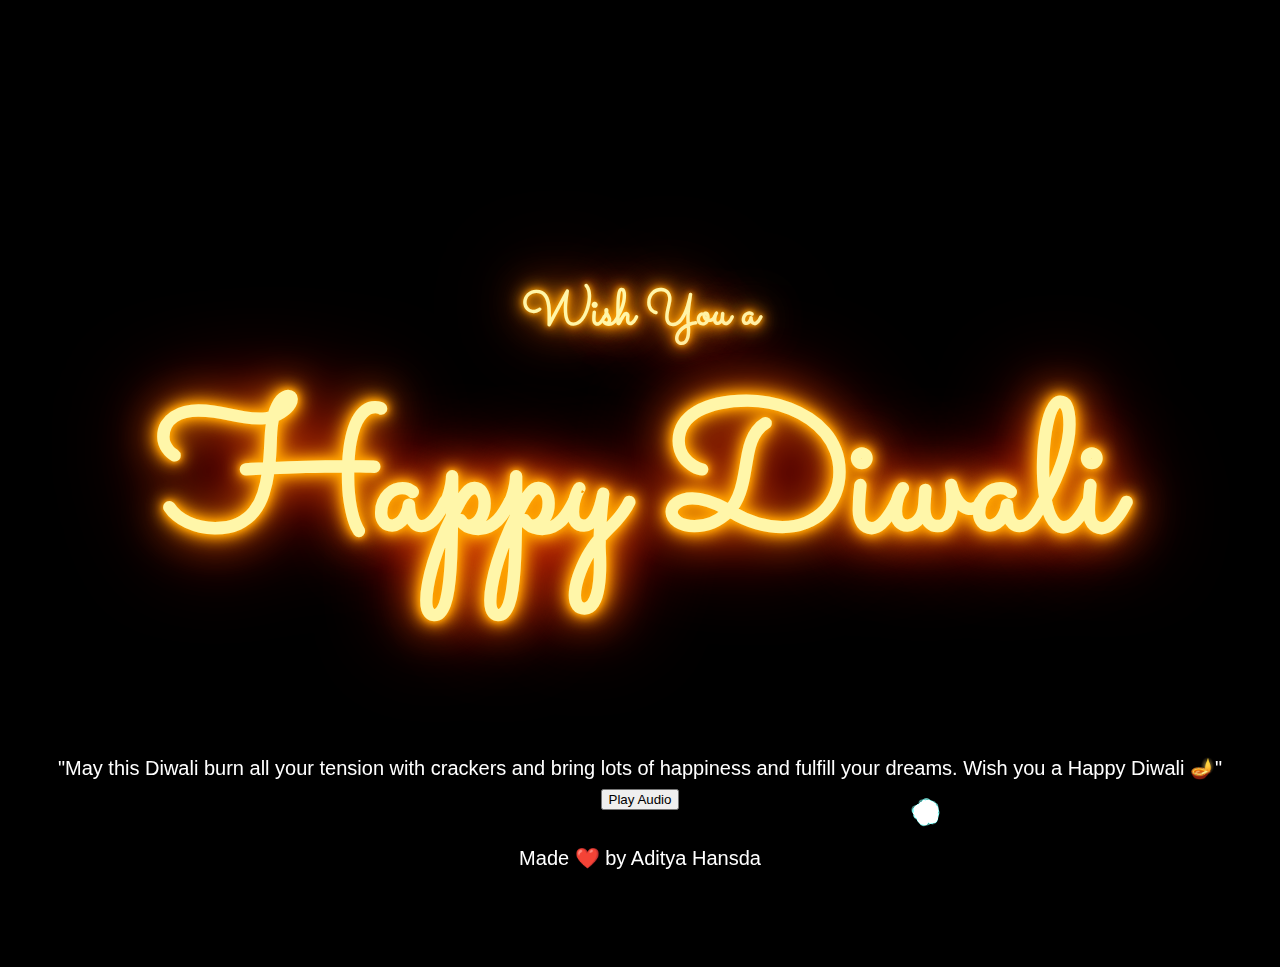
<file: index.html>
<!DOCTYPE html>
<html lang="en">

<head>
    <meta charset="UTF-8">
    <meta name="viewport" content="width=device-width, initial-scale=1.0">
    <title>Wish You a Happy Diwali</title>
    <link rel="stylesheet" href="style.css">
    <script src="script.js"></script>
</head>

<body>

    <canvas id="canvas"></canvas>
    <h1 class="wish">Wish You a</h1>
    <h1>Happy Diwali</h1>

    <!-- Created by Adity Hansda -->
    <span class="Quotes"> "May this Diwali burn all your tension with crackers and bring lots of happiness and fulfill your dreams. Wish you a Happy Diwali 🪔"</span>
    <span><a href="https://bento.me/adityahansda">Made ❤️ by Aditya Hansda</a></span>

    <!-- Autoplay audio with a link -->
    <audio id="diwaliAudio" controls autoplay>
        <source src="https://drive.google.com/uc?id=1esc_x3gJHPUbqH8HQyPyI528Tx2SWOb3" type="audio/mp3">
        Your browser does not support the audio element.
    </audio>

    <!-- Play button -->
    <button role="button" onclick="startAudio()">Play Audio</button>

    <script>
        function startAudio() {
            var audio = document.getElementById('diwaliAudio');
            audio.play();
        }
    </script>

</body>

</html>
</file>
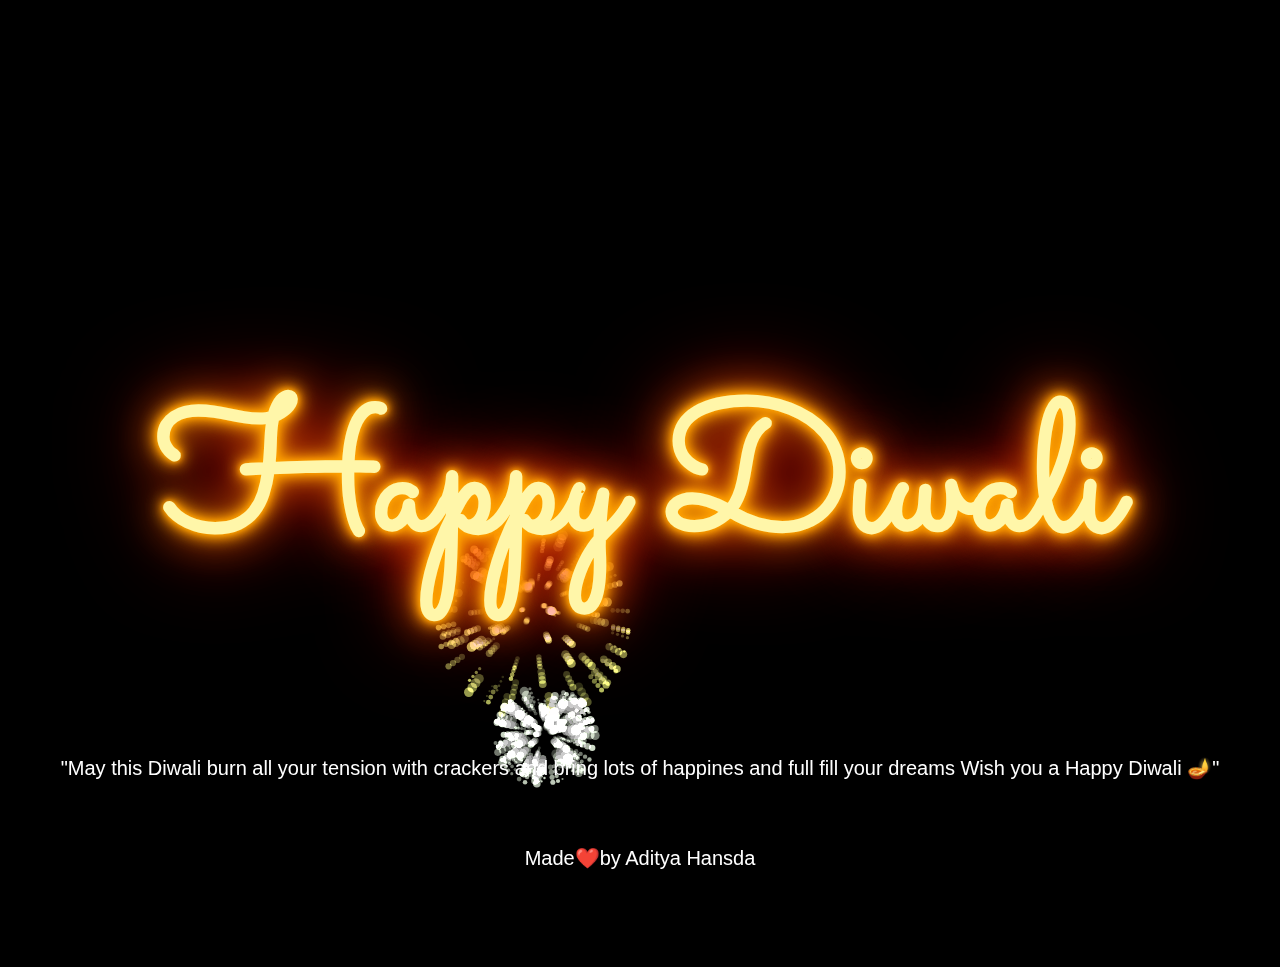
<file: HappyDiwali.html>
<!DOCTYPE html>
<html lang="en">

<head>
    <meta charset="UTF-8">
    <meta name="viewport" content="width=device-width, initial-scale=1.0">
    <title>Document</title>
    <link rel="stylesheet" href="style.css">
    <script src="script.js"></script>
</head>

<body>

    <canvas id="canvas">
      
    </canvas>

    <h1>Happy Diwali</h1>

    <audio src="Diwali2021.mp3" autoplay="autoplay" loop="loop"></audio>

    <!--------Created by --------- >
    
         Adity Hansda 
         About me - https://bento.me/adityahansda
        
      <!----------------->

    <span class="Quotes"> "May this Diwali burn all your tension with crackers and bring lots of happines and full fill your dreams Wish you a Happy Diwali 🪔"</span>
    <span><a  href="https://bento.me/adityahansda">Made❤️by Aditya Hansda  </a> </span>

</body>

</html>
</file>
<file: style.css>
@import url("https://fonts.googleapis.com/css?family=Sacramento&display=swap");
h1 {
    position: absolute;
    top: 30vh;
    font-size: calc(20px + 18vh);
    line-height: calc(20px + 20vh);
    /*   text-shadow: 0 0 5px #f562ff, 0 0 15px #f562ff, 0 0 25px #f562ff,
    0 0 20px #f562ff, 0 0 30px #890092, 0 0 80px #890092, 0 0 80px #890092;
  color: #fccaff; */
    text-shadow: 0 0 5px #ffa500, 0 0 15px #ffa500, 0 0 20px #ffa500, 0 0 40px #ffa500, 0 0 60px #ff0000, 0 0 10px #ff8d00, 0 0 98px #ff0000;
    color: #fff6a9;
    font-family: "Sacramento", cursive;
    text-align: center;
    animation: blink 12s infinite;
    -webkit-animation: blink 12s infinite;
}

.wish {
    position: absolute;
    top: 20vh;
    font-size: calc(5px + 5vh);
}

@media only screen and (max-width: 600px) {
    h1 {
        position: absolute;
        font-size: 7vh;
        line-height: calc(10px + 15vh);
        /*   text-shadow: 0 0 5px #f562ff, 0 0 15px #f562ff, 0 0 25px #f562ff,
        0 0 20px #f562ff, 0 0 30px #890092, 0 0 80px #890092, 0 0 80px #890092;
      color: #fccaff; */
        text-shadow: 0 0 5px #ffa500, 0 0 15px #ffa500, 0 0 20px #ffa500, 0 0 40px #ffa500, 0 0 60px #ff0000, 0 0 10px #ff8d00, 0 0 98px #ff0000;
        color: #fff6a9;
        font-family: "Sacramento", cursive;
        text-align: center;
        animation: blink 12s infinite;
        -webkit-animation: blink 12s infinite;
    }
    span {
        position: absolute;
        color: white;
        font-family: 'Roboto', sans-serif;
        bottom: 10px;
        margin: 20px;
    }
    .wish {
        position: absolute;
        top: 20vh;
        font-size: calc(5px + 5vh);
    }
}

body {
    overflow: hidden;
    /* Hide scrollbars */
    padding: 2vw;
    display: flex;
    justify-content: center;
    align-items: center;
    height: 100vh;
    background-color: black;
}

@-webkit-keyframes blink {
    20%,
    24%,
    55% {
        color: #111;
        text-shadow: none;
    }
    0%,
    19%,
    21%,
    23%,
    25%,
    54%,
    56%,
    100% {
        /*     color: #fccaff;
    text-shadow: 0 0 5px #f562ff, 0 0 15px #f562ff, 0 0 25px #f562ff,
      0 0 20px #f562ff, 0 0 30px #890092, 0 0 80px #890092, 0 0 80px #890092; */
        text-shadow: 0 0 5px #ffa500, 0 0 15px #ffa500, 0 0 20px #ffa500, 0 0 40px #ffa500, 0 0 60px #ff0000, 0 0 10px #ff8d00, 0 0 98px #ff0000;
        color: #fff6a9;
    }
}

@keyframes blink {
    20%,
    24%,
    55% {
        color: #111;
        text-shadow: none;
    }
    0%,
    19%,
    21%,
    23%,
    25%,
    54%,
    56%,
    100% {
        /*     color: #fccaff;
    text-shadow: 0 0 5px #f562ff, 0 0 15px #f562ff, 0 0 25px #f562ff,
      0 0 20px #f562ff, 0 0 30px #890092, 0 0 80px #890092, 0 0 80px #890092; */
        text-shadow: 0 0 5px #ffa500, 0 0 15px #ffa500, 0 0 20px #ffa500, 0 0 40px #ffa500, 0 0 60px #ff0000, 0 0 10px #ff8d00, 0 0 98px #ff0000;
        color: #fff6a9;
    }
}

span {
    position: absolute;
    color: white;
    font-family: 'Roboto', sans-serif;
    bottom: 10px;
    margin: 20px;
    font-size: 20px;
}

span a {
    cursor: pointer;
    text-decoration: none;
    color: white;
}

.Quotes {
    text-align: center;
    position: absolute;
    bottom: 100px;
}

button {
    position: absolute;
    bottom: 10vh;
}
</file>
